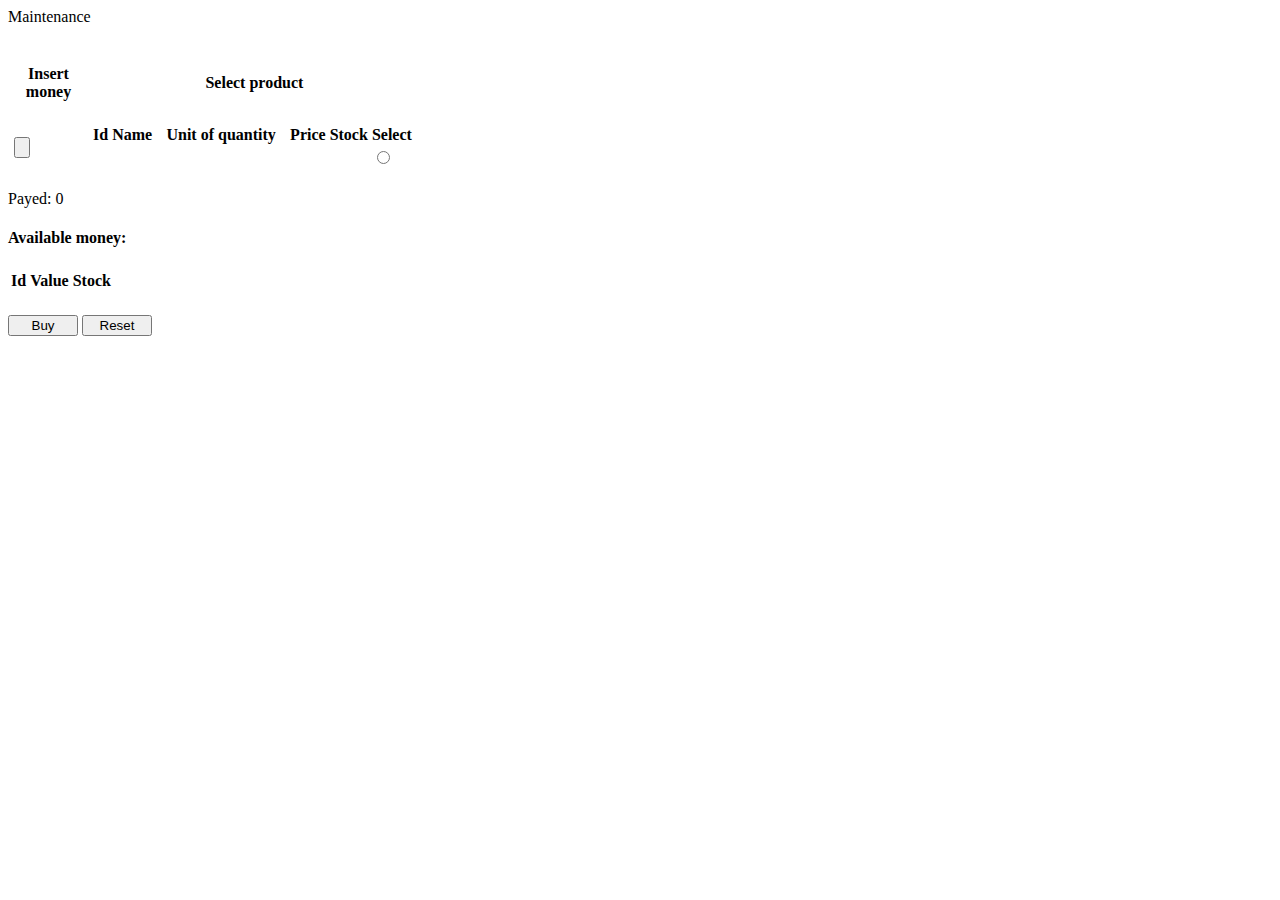
<file: src/main/resources/templates/index.html>
<!DOCTYPE html>
<html lang="en" xmlns:th="http://www.thymeleaf.org">
<head>
    <link rel="stylesheet" th:href="@{/style.css}"/>
    <script th:src="@{https://ajax.googleapis.com/ajax/libs/jquery/3.4.1/jquery.min.js}"></script>
    <meta charset="UTF-8"/>
    <title>Vending Machine</title>
</head>
<body>
<a th:href="@{/maintenance}">
    <div>Maintenance</div>
</a><br><br>
<form th:action="@{/}" method="post">
    <table>
        <tr>
            <th style="width: 75px;">Insert money<br><br></th>
            <th>Select product<br><br></th>
        </tr>
        <tr>
            <td style="border:none">
                <table id="coins_table">
                    <tr th:each="coin : ${coins}">
                        <td><input type="button" th:id="${'coin_value_'+coin.value}"
                                   th:value="${coin.value}+(${coin.value}==1?' leu':' lei')"><br>
                            <input type="number" style="width:0" hidden th:name="${'coin_value_'+coin.value}" value="0">
                        </td>
                    </tr>
                </table>
            </td>
            <td style="border:none">
                <table>
                    <tr>
                        <th>Id</th>
                        <th>Name</th>
                        <th style="width: 130px">Unit of quantity</th>
                        <th>Price</th>
                        <th>Stock</th>
                        <th>Select</th>
                        <th></th>
                    </tr>
                    <tr th:each="product : ${products}">
                        <td th:text="${product.id}"></td>
                        <td th:text="${product.name}"></td>
                        <td th:text="${product.unitQty}"></td>
                        <td th:text="${product.price}"></td>
                        <td th:text="${product.stock}"></td>
                        <td><input type="radio" th:id="${'price_'+product.price}" name="product_id"
                                   th:value="${product.id}" required></td>
                        <td hidden><input type="number" th:name="${'price_'+product.price}" th:value="${product.price}">
                        </td>
                    </tr>
                </table>
            </td>
        </tr>
    </table>
    <p>Payed:
        <span id="payed" th:text="${payedAmount}?:0">0</span>
        <input type="number" hidden name="payed" value="0"/></p>
    <p class="error-message" id="error_message" th:text="${errorMessage}"></p>
    <h4>Available money: </h4>
    <table>
        <tr>
            <th>Id</th>
            <th>Value</th>
            <th>Stock</th>
        </tr>
        <tr th:each="coin : ${coins}">
            <td th:text="${coin.id}"></td>
            <td th:text="${coin.value}"></td>
            <td th:text="${coin.stock}"></td>
            <td hidden><input type="number" th:name="${'coin_stock_'+coin.value}" th:value="${coin.stock}"></td>
        </tr>
    </table>
    <br>
    <input type="submit" style="width: 70px" value="Buy">
    <input type="button" id="reset" style="width: 70px" value="Reset" onclick="resetSelection()">
</form>
<script th:inline="javascript">
    /*<![CDATA[*/
    var products = /*[[${products}]]*/ 'default';
    var coins = /*[[${coins}]]*/ 'default';
    /*]]>*/
</script>
<script>
    var radioButtons = $("[type='radio']");
    radioButtons.prop("checked", false);

    $("input[id^='coin_value']").click(function () {
        $("#error_message").text("");
        $("#payed").text(parseInt($("#payed").text()) + parseInt(this.value));
        $("input[name='payed']").val(parseInt($("#payed").text()));
        var id = $(this).attr("id");
        $("input[name='" + id + "']").val(parseInt($("input[name='" + id + "']").val()) + 1);
    });

    function resetSelection() {
        $("input[name^='coin_value']").val("0");
        $("#payed").text("0");
        $("input[name='payed']").val("0");
        radioButtons.prop("checked", false);
    }

    $("#buy").click(function (e) {
        var isChecked = false;
        for (var i = 0; i < radioButtons.length; i++) {
            if (radioButtons.eq(i).prop("checked")) {
                isChecked = true;
                break;
            }
        }
        if (isChecked) {
            $("form").submit();
        } else {
            $("#error_message").text("No product selected!");
            e.preventDefault();
        }
    });

    radioButtons.click(function () {
        var id = $(this).attr("id");
        var selectedProductPrice = parseInt($("input[name='" + id + "']").val());
        var payedAmount = parseInt($("#payed").text());
        var rest = payedAmount - selectedProductPrice;
        var selectedProductStock;
        for (var prod in products) {
            if (products[prod]['id'] === parseInt($(this).val()))
                selectedProductStock = products[prod]['stock'];
        }
        if (selectedProductStock === 0) {
            $(this).prop("checked", false);
            if (payedAmount > 0) {
                $("#error_message").text("Out of stock!");
            } else {
                $("#error_message").text("Insufficient funds!");
            }
        }
        else {
            if (rest < 0) {
                $("#error_message").text("Insufficient funds!");
                $(this).prop("checked", false);
            } else {
                $("#error_message").text("");
                var coinsForRest = [coins.length];
                var canPayRest = true;
                for (i = 0; i < coins.length; i++) {
                    var currentCoinValue = coins[i]['value'];
                    if (coins[i]['stock'] > 0) {
                        coinsForRest[i] = parseInt(rest / currentCoinValue);
                        rest -= coinsForRest[i] * currentCoinValue;
                        if (coinsForRest[i] > parseInt($("[name='coin_stock_" + currentCoinValue + "']").val())) {
                            canPayRest = false;
                        }
                    }
                }
                if (!canPayRest) {
                    $("#error_message").text("Unable to pay back rest!");
                    $(this).prop("checked", false);
                }
            }
        }
    });
</script>
</body>
</html>
</file>
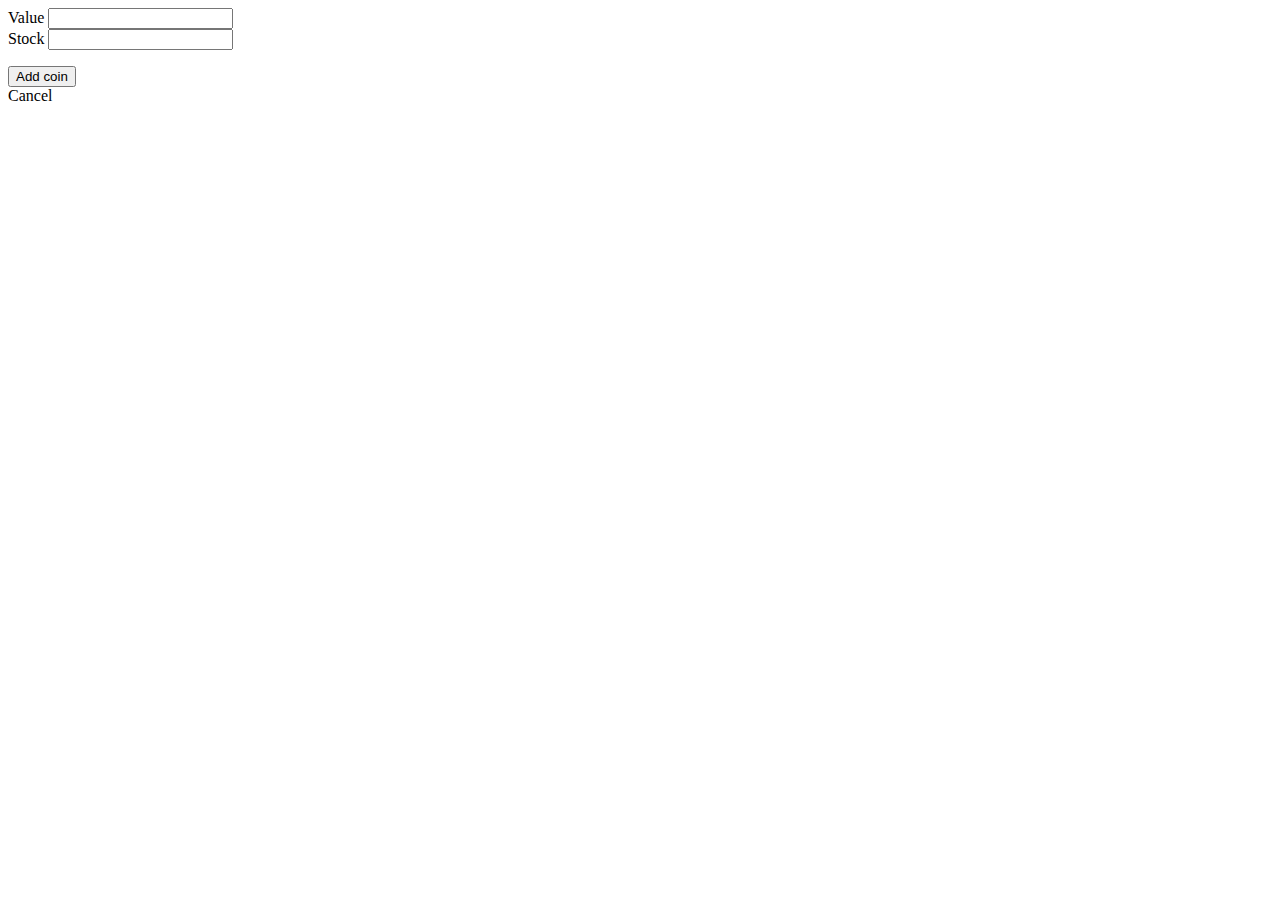
<file: src/main/resources/templates/add_coin.html>
<!DOCTYPE html>
<html lang="en" xmlns:th="http://www.thymeleaf.org">
<head>
    <link rel="stylesheet" th:href="@{/style.css}"/>
    <script th:src="@{https://ajax.googleapis.com/ajax/libs/jquery/3.4.1/jquery.min.js}"></script>
    <meta charset="UTF-8"/>
    <title>Vending Machine</title>
</head>
<body>
<form th:action="@{/add_coin}" th:object="${coin}" method="post" class="inline-forms">
    <div>
        <label for="name">Value</label>
        <input type="number" id="name" th:field="*{value}">
        <span class="error-message" th:if="${#fields.hasErrors('value')}" th:errors="*{value}"></span>
    </div>
    <div>
        <label for="stock">Stock</label>
        <input type="number" id="stock" th:field="*{stock}">
        <span class="error-message" th:if="${#fields.hasErrors('stock')}" th:errors="*{stock}"></span>
    </div>
    <p class="error-message" th:text="${errorMessage}"></p>
    <input type="submit" value="Add coin">
</form>
<a th:href="@{/maintenance}">
    <div>Cancel</div>
</a>
</body>
</html>
</file>
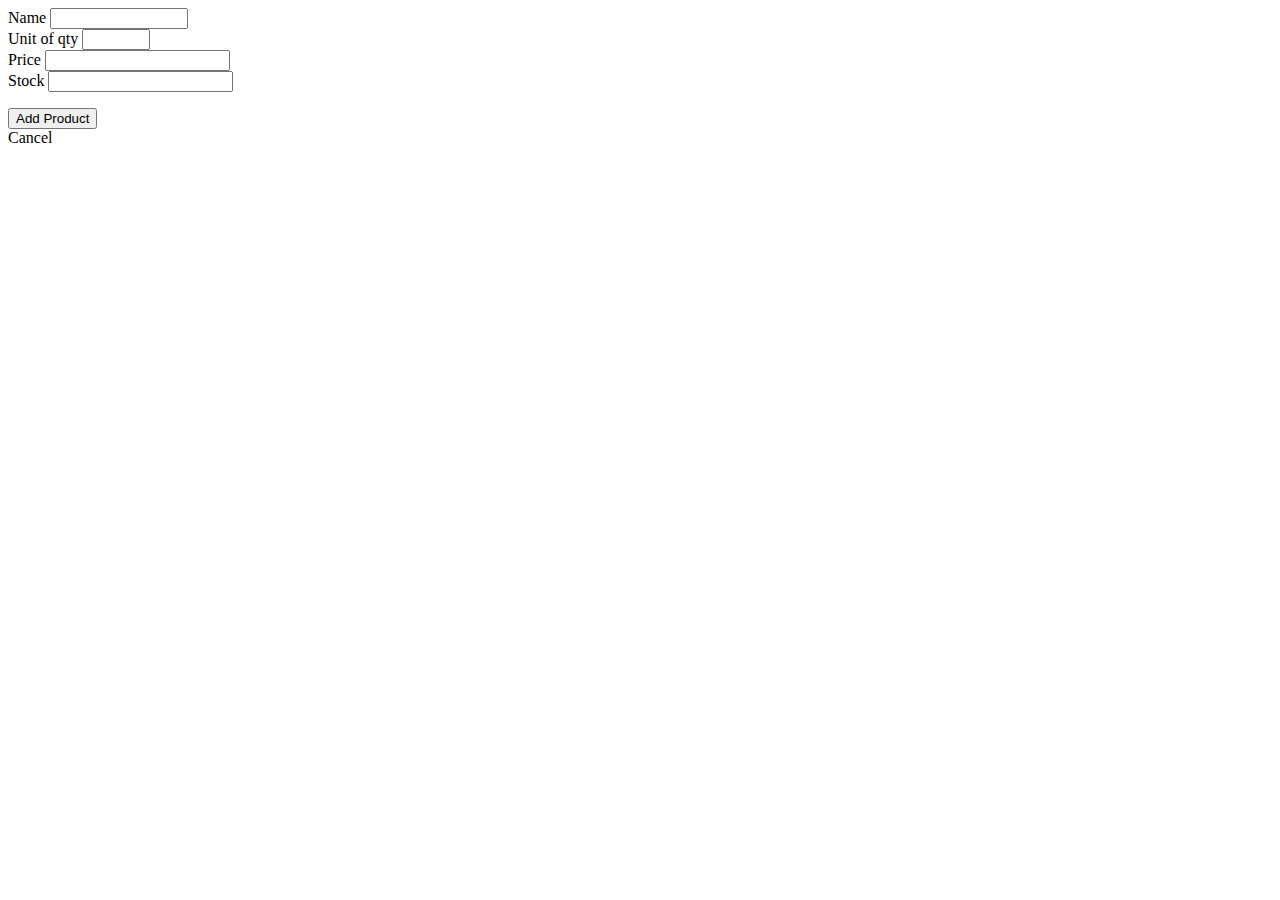
<file: src/main/resources/templates/add_product.html>
<!DOCTYPE html>
<html lang="en" xmlns:th="http://www.thymeleaf.org">
<head>
    <link rel="stylesheet" th:href="@{/style.css}"/>
    <script th:src="@{https://ajax.googleapis.com/ajax/libs/jquery/3.4.1/jquery.min.js}"></script>
    <meta charset="UTF-8"/>
    <title>Vending Machine</title>
</head>
<body>
<form th:action="@{/add_product}" th:object="${product}" method="post" class="inline-forms">
    <div>
        <label for="name">Name</label>
        <input type="text" id="name" th:field="*{name}" style="width: 130px">
        <span class="error-message" th:if="${#fields.hasErrors('name')}" th:errors="*{name}"></span>
    </div>
    <div>
        <label for="unitQty">Unit of qty</label>
        <input type="text" id="unitQty" th:field="*{unitQty}" style="width: 60px">
        <span class="error-message" th:if="${#fields.hasErrors('unitQty')}" th:errors="*{unitQty}"></span>
    </div>
    <div>
        <label for="price">Price</label>
        <input type="number" id="price" th:field="*{price}">
        <span class="error-message" th:if="${#fields.hasErrors('price')}" th:errors="*{price}"></span>
    </div>
    <div>
        <label for="stock">Stock</label>
        <input type="number" id="stock" th:field="*{stock}">
        <span class="error-message" th:if="${#fields.hasErrors('stock')}" th:errors="*{stock}"></span>
    </div>
    <p class="error-message" th:text="${errorMessage}"></p>
    <input type="submit" value="Add Product">
</form>
<a th:href="@{/maintenance}">
    <div>Cancel</div>
</a>
</body>
</html>
</file>
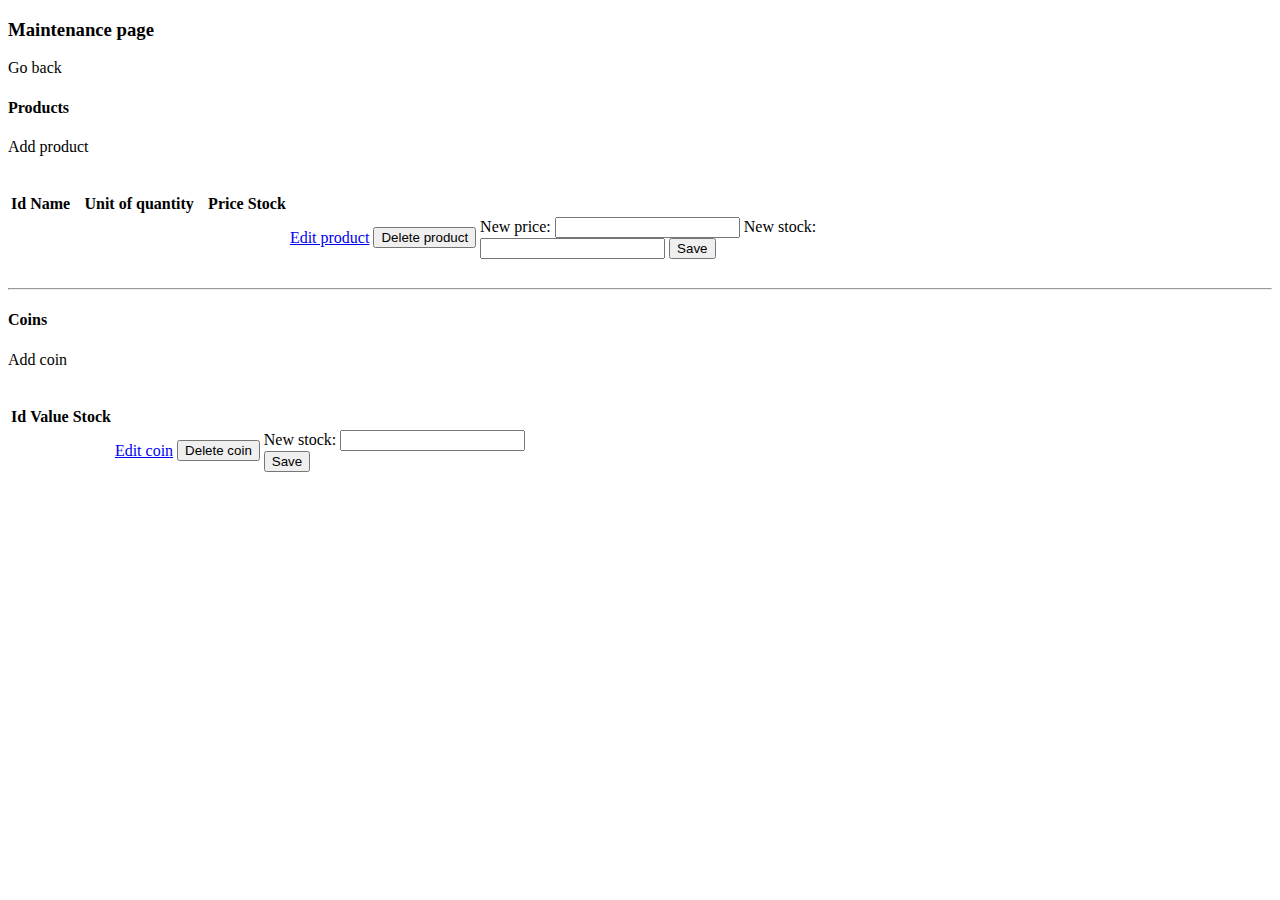
<file: src/main/resources/templates/maintenance.html>
<!DOCTYPE html>
<html lang="en" xmlns:th="http://www.thymeleaf.org">
<head>
    <link rel="stylesheet" th:href="@{/style.css}"/>
    <script th:src="@{https://ajax.googleapis.com/ajax/libs/jquery/3.4.1/jquery.min.js}"></script>
    <meta charset="UTF-8"/>
    <title>Vending Machine</title>
</head>
<body>
<h3>Maintenance page</h3>
<a th:href="@{/}">
    <div>Go back</div>
</a>
<h4>Products</h4>
<a th:href="@{/add_product}">
    <div>Add product</div>
</a><br><br>
<table id="products-table">
    <tr>
        <th>Id</th>
        <th>Name</th>
        <th style="width:130px">Unit of quantity</th>
        <th>Price</th>
        <th>Stock</th>
        <th></th>
        <th></th>
        <th style="width: 430px"></th>
    </tr>
    <tr th:each="product : ${products}">
        <td th:text="${product.id}"></td>
        <td th:text="${product.name}"></td>
        <td th:text="${product.unitQty}"></td>
        <td th:text="${product.price}"></td>
        <td th:text="${product.stock}"></td>
        <td><a href="#" class="edit-button">
            <div>Edit product</div>
        </a></td>
        <td>
            <form th:action="@{/delete_product/{id}(id=${product.id})}">
                <input type="submit" th:id="${'delete-product-'+product.id}" value="Delete product">
            </form>
        </td>
        <td class="edit-rows">
            <form th:action="@{/update_product/{id}(id=${product.id})}" method="post">
                <label class="default-label">
                    New price:
                    <input type="number" required min="1" th:name="${'new_price_for_product_id_'+product.id}"
                           th:value="${product.price}">
                </label>
                <label class="default-label">
                    New stock:
                    <input type="number" required min="0" th:name="${'new_stock_for_product_id_'+product.id}"
                           th:value="${product.stock}">
                </label>
                <input type="submit" value="Save">
                <span class="error-message"></span>
            </form>
        </td>
    </tr>
</table>
<br>
<hr align="left">
<h4>Coins</h4>
<a th:href="@{/add_coin}">
    <div>Add coin</div>
</a><br><br>
<table id="coins-table">
    <tr>
        <th>Id</th>
        <th>Value</th>
        <th>Stock</th>
        <th></th>
        <th></th>
        <th style="width: 280px"></th>
    </tr>
    <tr th:each="coin : ${coins}">
        <td th:text="${coin.id}"></td>
        <td th:text="${coin.value}"></td>
        <td th:text="${coin.stock}"></td>
        <td><a href="#" class="edit-button">
            <div>Edit coin</div>
        </a></td>
        <td>
            <form th:action="@{/delete_coin/{id}(id=${coin.id})}">
                <input type="submit" th:id="${'delete-coin-'+coin.id}" value="Delete coin">
            </form>
        </td>
        <td class="edit-rows">
            <form th:action="@{/update_coin/{id}(id=${coin.id})}" method="post">
                <label class="default-label">
                    New stock:
                    <input type="number" required min="0" th:name="${'new_stock_for_coin_id_'+coin.id}"
                           th:value="${coin.stock}">
                </label>
                <input type="submit" value="Save">
                <span class="error-message"></span>
            </form>
        </td>
    </tr>
</table>
<!--<p class="error-message" th:text="${errorMessage}"></p>-->
<script th:inline="javascript">
    /*<![CDATA[*/
    var products = /*[[${products}]]*/ 'default';
    var coins = /*[[${coins}]]*/ 'default';
    /*]]>*/
</script>
<script>
    $("hr").width($("#products-table").width());

    $(".edit-button").click(function () {
        $("hr").width($("#products-table").width());
        var cellToShow = $(this).parent().nextAll(".edit-rows");
        var cellsToHide = $(".edit-rows").not(cellToShow);
        if (cellToShow.css("display")==="none") {
            cellToShow.show();
            cellsToHide.hide();
        } else {
            cellToShow.hide();
        }
    });

    function reverse(string) {
        var reversedChars = string.split("-").reverse();
        return reversedChars.join("-");
    }

    $("input[id^='delete']").click(function (e) {
        var reversedId = reverse($(this).attr("id"));
        var entityId = parseInt(reversedId);
        var text = "Warning! This action is irreversible! Are you sure you want to delete this ";
        if (reversedId.includes("product")) {
            text += "product?\n Id = '" + entityId;
            for (var prod in products) {
                if (products[prod]['id'] === entityId) {
                    text += "', Name = '" + products[prod]["name"] + "', Unit of qty = '" + products[prod]["unitQty"] +
                        "', Price = '" + products[prod]["price"] + "', Stock = '" + products[prod]["stock"] + "'";
                    break;
                }
            }
        } else {
            text += "coin?\n Id = '" + entityId;
            for (var coin in coins) {
                if (coins[coin]['id'] === entityId) {
                    text += "', Value = '" + coins[coin]["value"] + "', Stock = '" + coins[coin]["stock"] + "'";
                    break;
                }
            }
        }
        if (!confirm(text)) {
            e.preventDefault();
        }
    });

    //Varianta 2
    // $("input[id^='delete']").click(function (e) {
    //     var entityProperties, entityValues;
    //     var tableId = $(this).parents("table").attr("id");
    //     var text = "Warning! This action is irreversible! Are you sure you want to delete this ";
    //     if (tableId.includes("product")) {
    //         text += "product?\n";
    //     } else {
    //         text += "coin?\n";
    //     }
    //     entityProperties = $("#" + tableId + " th");
    //     console.log(entityProperties);
    //     entityValues = $(this).parent().parent().prev().prevAll();
    //     console.log(entityValues);
    //     for (var i = entityValues.length - 1; i >= 0; i--) {
    //         text += entityProperties.eq(entityValues.length - 1 - i).text() + " = '" + entityValues.eq(i).text() + "' ";
    //     }
    //     if (!confirm(text)) {
    //         e.preventDefault();
    //     }
    // });
</script>
</body>
</html>
</file>
